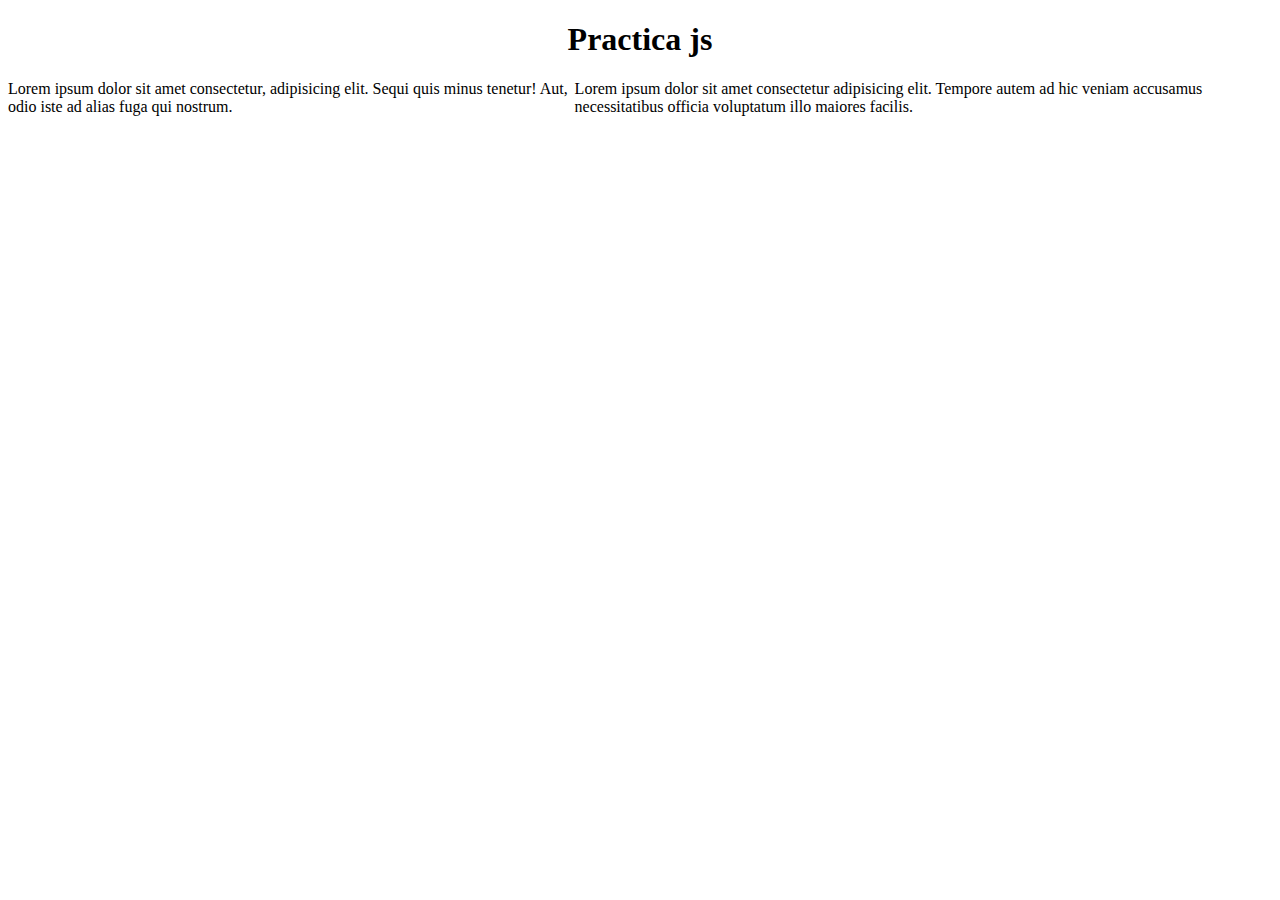
<file: index.html>
<!DOCTYPE html>
<html lang="en">
<head>
    <meta charset="UTF-8">
    <meta name="viewport" content="width=device-width, initial-scale=1.0">
    <title>Workshop JS</title>
    <link rel="stylesheet" href="css/style.css">
</head>
<body>
    <h1>Practica js</h1>
    <div class="contenedor">
     <div class="parrafo">Lorem ipsum dolor sit amet consectetur, adipisicing elit. Sequi quis minus tenetur! Aut, odio iste ad alias fuga qui nostrum.</div>
     <div class="parrafo">Lorem ipsum dolor sit amet consectetur adipisicing elit. Tempore autem ad hic veniam accusamus necessitatibus officia voluptatum illo maiores facilis.</div>
    </div>

    <!--Esta es una buena practica ya que HTML lee los c{odigos de arriba hacia abajo lo que hace más fácil detectar este script-->
    <script>
        alert("!Bienvenido al taller de Javascript¡");
    </script>
</body>
</html>
</file>
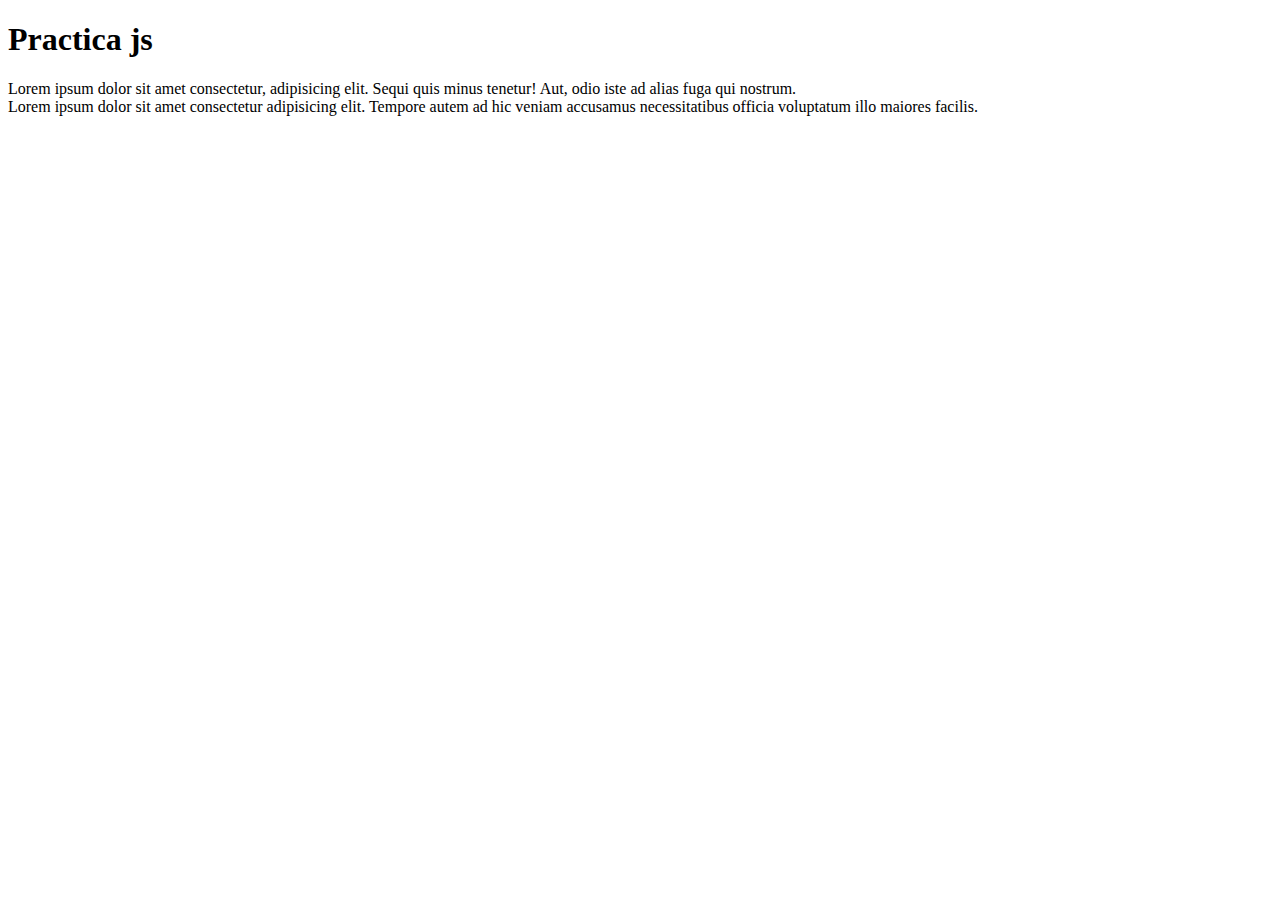
<file: seccion2/index.html>
<!DOCTYPE html>
<html lang="en">
<head>
    <meta charset="UTF-8">
    <meta name="viewport" content="width=device-width, initial-scale=1.0">
    <title>Workshop JS</title>
</head>
<body>
    <h1>Practica js</h1>
    <div class="contenedor">
     <div class="parrafo">Lorem ipsum dolor sit amet consectetur, adipisicing elit. Sequi quis minus tenetur! Aut, odio iste ad alias fuga qui nostrum.</div>
     <div class="parrafo">Lorem ipsum dolor sit amet consectetur adipisicing elit. Tempore autem ad hic veniam accusamus necessitatibus officia voluptatum illo maiores facilis.</div>
    </div>

    <!--Esta es una buena practica ya que HTML lee los c{odigos de arriba hacia abajo lo que hace más fácil detectar este script-->
    <script src="app.js"></script>
</body>
</html>
</file>
<file: css/style.css>
h1{
    text-align: center;
}

.contenedor{
    display: flex;
    justify-content: space-between;
}
</file>
